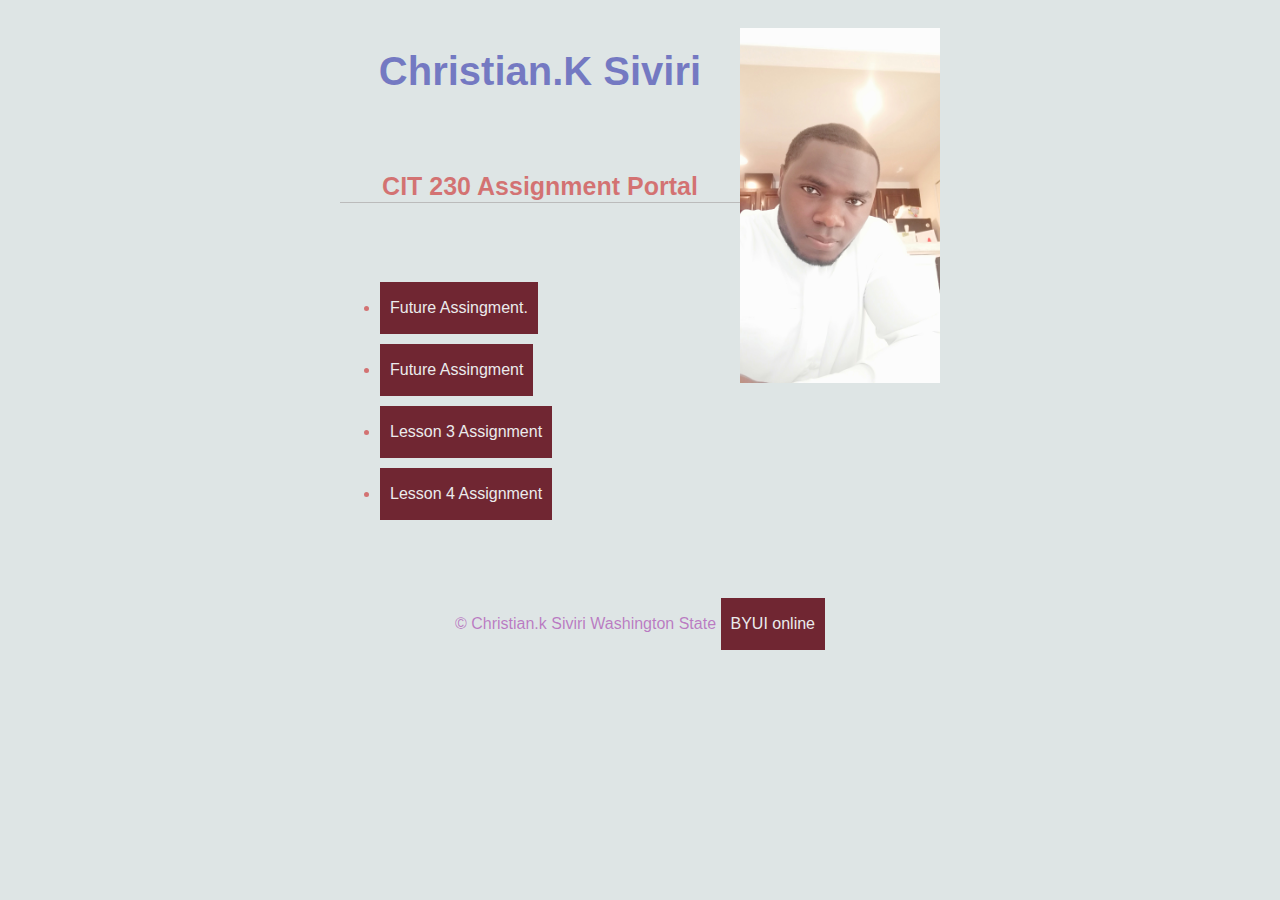
<file: index.html>
<!DOCTYPE html>
<html lang="en-us">
   <head>
       <meta charset="utf-8">
       <meta name="viewport" content="width=divice-width, initial-scale= 1, maximum-scale=1">
       
       <title>CIT 230 Assignment Portal| Christian.k Siviri.| BYU-Idaho </title>
       <meta name="description" content= " This page is a week 2 assignment created by CIT 230">
       <link href="style/main.css" rel="stylesheet">
   </head>
   <body>
       <header id="header-cp">
        <img src=" images/christian.jpg" alt="This is christian's picture" width="200px" height="200px">
        <h1 class="header1-cp">Christian.K Siviri</h1></header>
       <main id="main-cp" >
         <h2 class="h2-cp">CIT 230 Assignment Portal</h2>
         <br>
           <ul class="list1">
               <li><a href="#"> Future Assingment.</a></li>
               <li><a href="#"> Future Assingment</a></li>
               <li><a href="assignment/lesson3/fixedhtml.html"> Lesson 3 Assignment</a></li>
               <li><a href="assignment/lesson-4/weathersiteplan.pdf"> Lesson 4 Assignment</a></li>
           </ul>
       </main>
       <footer id="footer">
           <p> &copy Christian.k Siviri Washington State <a id="footerLink" href="https://www.byui.edu/online">BYUI online</a> </p>
       </footer>

   </body>


</html>
</file>
<file: style/main.css>
/* CIT 230 - Assignment Portal CSS Template */
/* You may use #HEX or color names */
/* * is a wildcard referring to all elements. */
/*  { margin: 0; box-sizing: border-box; } */


body {
    width: 700px;
    margin: 0 auto;
    font-size: 16px;
    line-height: 32px;
    font-family: 'Ubuntu', sans-serif;
    color: rgba(200,0,0,0.5);
    background-color: #dee5e5;
}



h1 {
    font-size: 2.5rem;
    color: rgba(11, 13, 160, 0.5);
}

h2 {
    font-size: 25px;
    text-align: center;
    border-bottom: 1px solid #bbb;
}
header, main, footer {
      margin: 1.25rem auto;
      padding: .5rem;
      max-width: 600px;
}
a{
         text-decoration: none;
         display: inline-flex;
         padding: 10px;
         background-color:#702632;
         margin-top: 10px; 
        color: #ebebec;
}
a:hover{
         font-size: 1.2em;
         color: #fdffff;

}
#footerLink{
    color: #ebebec;
}



header, footer, footer a {
     text-align: center;
     background-color: /* */;
     color:  rgba(150, 13, 160, 0.5);
    }

header img {
    width: 200px;
    height: auto;
    float: right;
   }

footer {
    font-size: /* smaller */;

}
</file>
